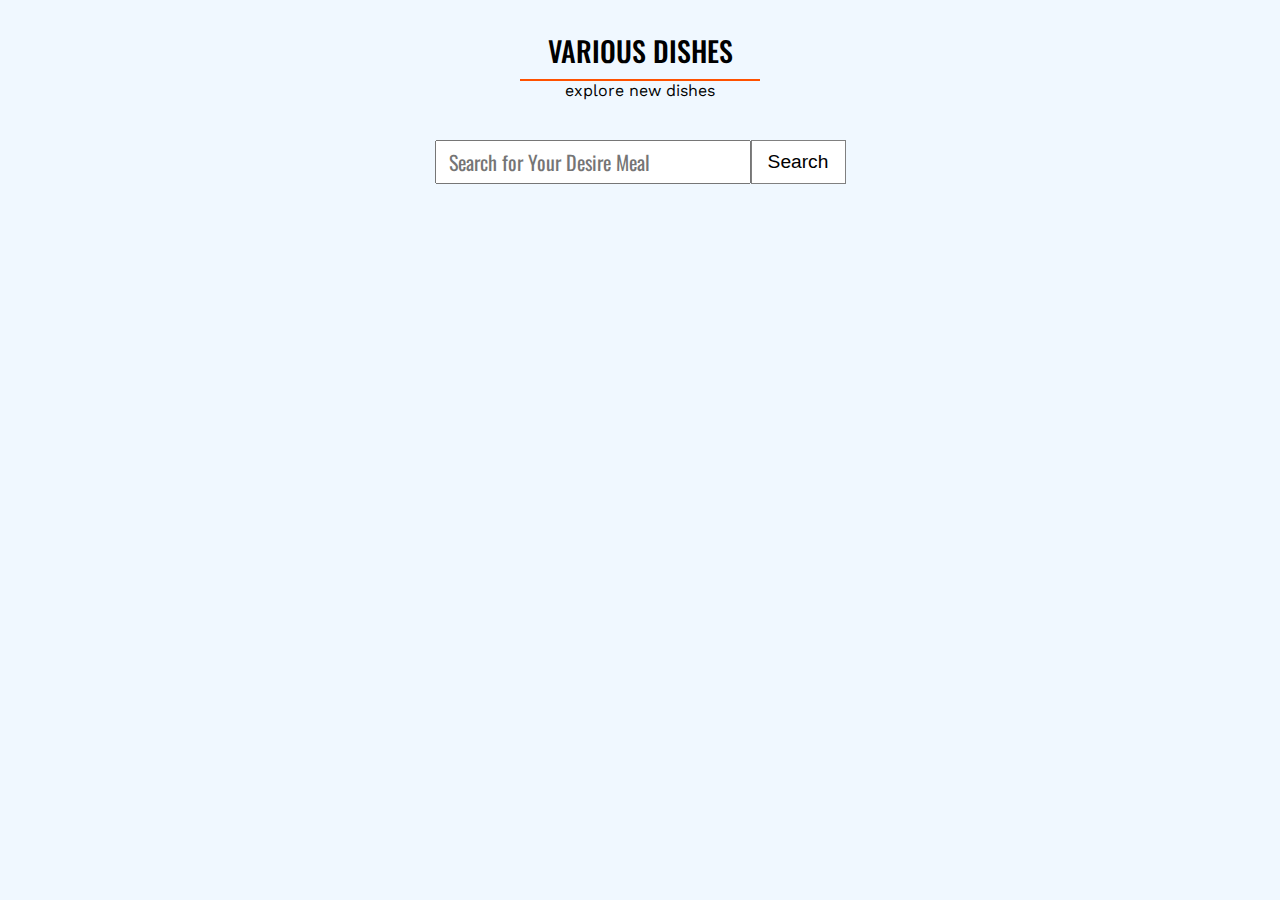
<file: index.html>
<!DOCTYPE html>
<html lang="en">

<head>
    <meta charset="UTF-8">
    <meta name="viewport" content="width=device-width, initial-scale=1.0">
    <title>Food Explorer</title>
    <link rel="stylesheet" href="styles.css">
    <link rel="icon" href="Ghumonto_Shohore.ico" type="image/x-icon">
</head>

<body>
    <div class="top">
        <div class="MFSTop">

            <div class="TopTitle">
                <h4>various dishes</h4>
            </div>

            <div class="TopDesc">
                <p>explore new dishes</p>
            </div>
        </div>
    </div>

    <div id="press"><button id="btn">click to go</button></div>
    <!-- NEW -->
    <div class="findMe">
        <input type="text" name="findMe" id="whoAmI" placeholder="Search for Your Desire Meal">
        <button id="btn2">search</button>
    </div>
    <div id="noItemFound">
        <h2>No Item Found</h2>
    </div>
    <!-- NEW -->
    <div id="container">

    </div>





    <div id="finish">

    </div>

    <!-- <h1>the end</h1> -->
    <script src="script.js"></script>
</body>

</html>
</file>
<file: styles.css>
@import url('https://fonts.googleapis.com/css2?family=Work+Sans:ital,wght@0,100;0,200;0,300;0,400;0,500;0,600;0,700;0,800;0,900;1,100;1,200;1,300;1,400;1,500;1,600;1,700;1,800;1,900&display=swap');
@import url('https://fonts.googleapis.com/css2?family=Oswald:wght@200;300;400;500;600;700&display=swap');

* {
    margin: 0;
    padding: 0
}

body {
    background-color: aliceblue;
    font-size: 16px;
    font-family: 'Work Sans', sans-serif;

}

h1,
h2,
h3,
h4,
h5,
h6 {

    font-weight: 500;
    font-family: 'Oswald', sans-serif;
}

.top {
    width: 1140px;
    margin: auto;
    padding-right: 15px;
    padding-left: 15px;
}

.MFSTop {
    margin-top: 30px;
    margin-bottom: 30px;
    text-align: center;
}

.TopTitle h4 {
    font-size: 28px;
    text-transform: uppercase;
    border-bottom: 2px solid #ff5200;
    margin: 0px 450px;
    padding-bottom: 8px;
}

#press {
    display: none;
    text-align: center;
    margin-top: 40px;
    margin-bottom: 25px;
}

#press button {
    font-family: 'Oswald', sans-serif;
    font-size: larger;
    text-transform: uppercase;
    color: white;
    background: #fb5200;
    padding: 15px 26px;
    font-weight: 500;
    border-radius: 3px;
    cursor: pointer;
    /* text-decoration: none; */
}

#press button:hover {
    background: black;
    transition: 0.4s;
}

#container {
    height: auto;
    display: flex;
    flex-wrap: wrap;
    padding-top: 25px;
    padding-left: 15px;
    padding-bottom: 100px;
    gap: 3rem;

}

.foodCard {
    /* float: left; */
    border: 1px solid #f1c1c1;
    padding: 50px 35px;
    /* margin-left: 30px;
    margin-right: 5px;
    margin-bottom: 50px;
    border-radius: 5px; */
    box-shadow: -10px 12px 12px 9px #dd9797;
    align-items: center;
    cursor: pointer;
}

.foodCard:hover {
    transition: 0.4s;
    transform: scale(1.07);

}

.foodImg {
    align-items: center;
    /* outline: 2px solid rgb(0, 2, 0); */
}

.foodImg img {
    width: 220px;
    height: 220px;
    outline: 2px solid rgb(48, 66, 48);
}

.foodImg img:hover {
    transition: 0.8s;
    transform: rotateY(360deg);
}

.foodDetails {
    margin-top: 50px;
    text-align: left;
}

.ChunkDataName {
    font-size: 22px;
    text-transform: uppercase;
    border-bottom: 2px solid #ff5200;
    margin-bottom: 12px;
}

.ChunkDataName:hover {
    transition: 0.2s;
    color: violet;
}

.ChunkData {
    color: #8b3f3f;
    font-family: 'Oswald', sans-serif;
}

#finish {
    text-align: center;
    text-transform: uppercase;
}

#finish h1 {
    margin-top: -100px;
    margin-bottom: 30px;
    border-bottom: 3px solid #ff5200;
}

.goToFood {
    margin-top: 30px;
    margin-bottom: -12px;
    display: flex;
    justify-content: center;
    align-items: center;
}

.goToFood a {
    font-family: 'Oswald', sans-serif;
    text-decoration: none;
    color: white;
    background: #fb5200;
    padding: 15px 26px;
    font-weight: 500;
    border-radius: 3px;
}

.goToFood a:hover {
    background: black;
    transition: 0.4s;
}

.foodInfo {
    border: 1px solid #f1c1c1;
    padding: 50px 35px;
    margin-left: 30px;
    margin-right: 5px;
    margin-bottom: 50px;
    border-radius: 5px;
    box-shadow: -10px 12px 12px 9px #dd9797;
    align-items: center;
    cursor: pointer;
    display: none;               /*    <-------------    */
}

.foodInfo img {
    width: 220px;
    height: 220px;
    outline: 2px solid rgb(48, 66, 48);
}

.foodInfo img:hover {
    transition: 0.8s;
    transform: rotateY(360deg);
}


.foodInfo h1 {
    font-size: 22px;
    text-transform: uppercase;
    border-bottom: 2px solid #ff5200;
    margin-bottom: 12px;
}

.foodInfo h1:hover {
    transition: 0.2s;
    color: violet;
}

.foodInfo p {
        color: #8b3f3f;
        font-family: 'Oswald', sans-serif;
}

.foodInfo a {
    font-family: 'Oswald', sans-serif;
    text-decoration: none;
    color: white;
    background: #fb5200;
    padding: 15px 26px;
    margin-top: 20px;
    font-weight: 500;
    border-radius: 3px;
}

.foodInfo a:hover {
    background: black;
    transition: 0.4s;
}

.foodInfoLinks{
    margin-top: 44px;
}

.ingredients{
    font-size: 18px;
    margin-left: 30px;
}

/* ---------NEW-------- */

.findMe {
    display: flex;
    justify-content: center;
    margin-top: 40px;
    margin-bottom: 40px;
}

.findMe input {
    width: 300px;
    height: 40px;
    font-size: 20px;
    font-family: 'Oswald', sans-serif;
    padding-left: 12px;
}

.findMe button {
    font-size: larger;
    text-transform: capitalize;
    background-color: white;
    border: 1px solid gray;
    width: 95px;
}

.findMe button:hover {
    background-color: #fb5200;
    cursor: pointer;
    color: white;
}


#noItemFound {
    display: none;
    justify-content: center;
}

#noItemFound h2 {
    color: #727272;
    font-size: 20px;
    border-bottom: 2px solid #ff5200;
}

/* ---------NEW-------- */
</file>
